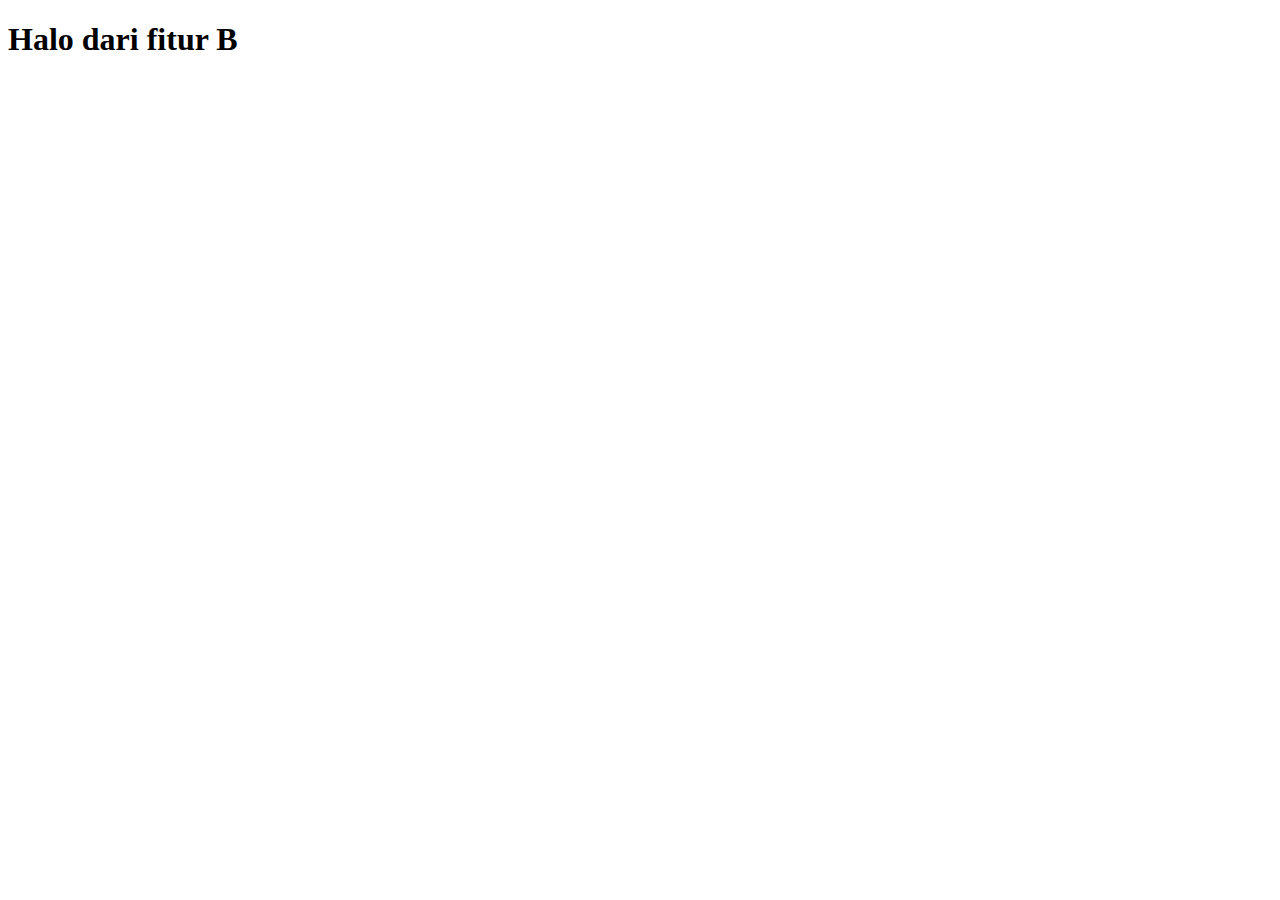
<file: fitur.html>
<!DOCTYPE html>
<html lang="en">

<head>
    <meta charset="UTF-8">
    <meta name="viewport" content="width=device-width, initial-scale=1.0">
    <title>Document</title>
</head>

<body>
    <h1>Halo dari fitur B</h1>
</body>

</html>
</file>
